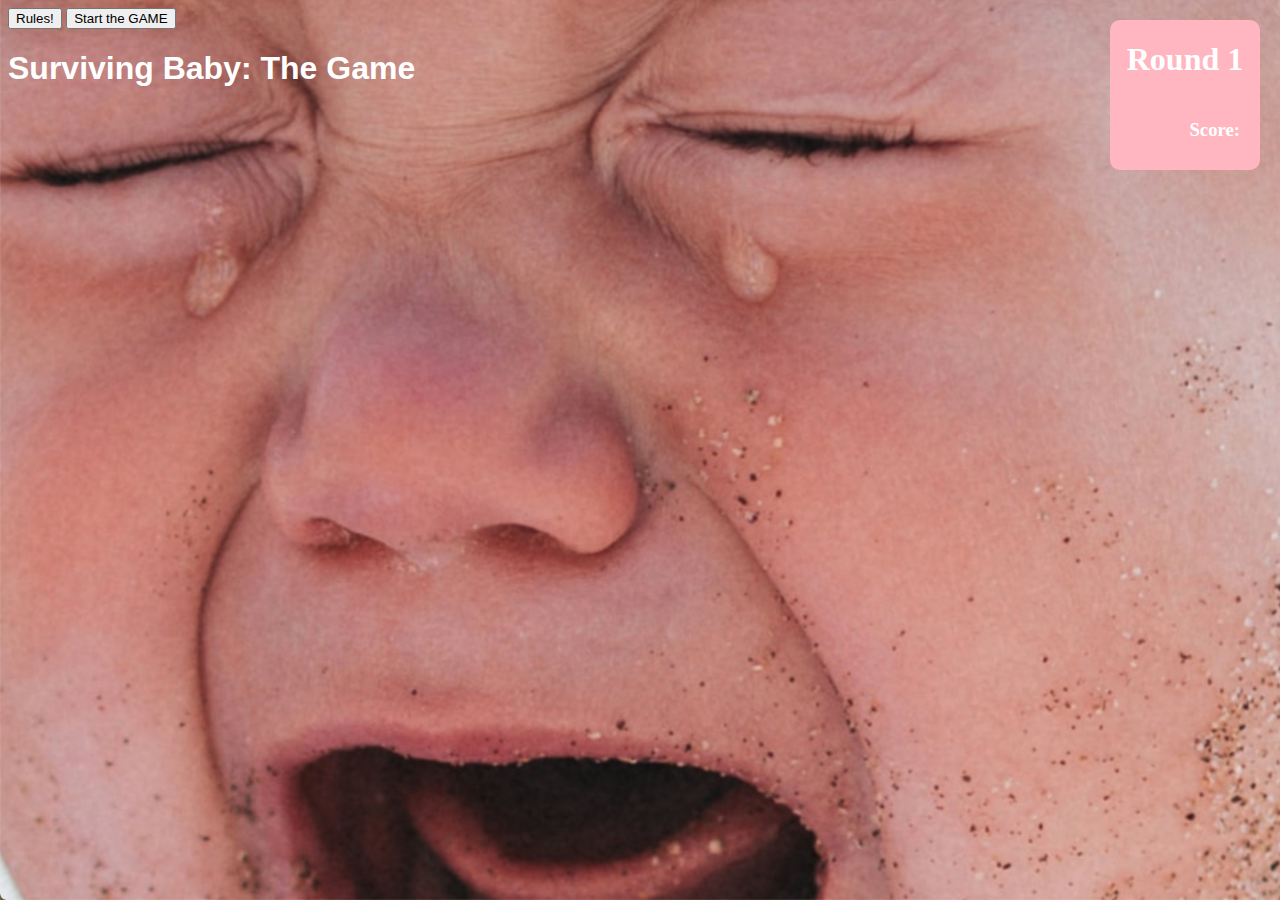
<file: index.html>
<!DOCTYPE html>
<html lang="en">
<head>
    <meta charset="UTF-8">
    <meta name="viewport" content="width=device-width, initial-scale=1.0">
    <title>Surviving Baby!</title>
    <link rel="stylesheet" href="style.css">
    <script
        src="https://code.jquery.com/jquery-3.5.0.js"
        integrity="sha256-r/AaFHrszJtwpe+tHyNi/XCfMxYpbsRg2Uqn0x3s2zc="
        crossorigin="anonymous"
        defer
    ></script>
    <script src="app.js" defer></script>
</head>
<body>
    <button class="button" id="openModal">Rules!</button>
    <div id="modal">
      <div id="modal-textbox">
        <a id="close" href="#">Close</a>
        <h2>Surviving Baby</h2>
          <p>What a joy! You have a new Baby....</p>
          <p>You (the Parent figure) will be selecting cards in the game of chance to see if you will make it through the day. </p>
          <p>You begin with a Mental Health Score of 0....hey, it was a rough night. You're fragile. If you make it to the end of 3 rounds, drawing 3 cards each round, with a Mental Health Score of 5 or More, you win! If, at the end of 3 Rounds you have a Score of 4 or Less, the Baby destroyed you and you are on the ground, barely alive! Good Luck!</p>
      </div>
    </div>
    <button class="button" id="myBtn" onclick="startGame()">Start the GAME</button>
<div class="title"><h1>Surviving Baby: The Game</h1></div>

<div class="grid"></div>
<div class="rounds"><h1>Round 1</h1>
    <h3>Score:<span id="result"></span></h3>
</div>
<div class ="baby"><img src="baby.png"></div>

    
</body>
</html>
</file>
<file: style.css>
body {
  color: white;
  font-size: 1em;
  font-family: 'Titillium Web', sans-serif;
  background-image: url('bigTears.jpg'); 
  background-repeat: no-repeat;
  background-attachment: fixed;
  background-size: cover;
}
h3 {
  position:absolute;
  top:80px;
  right:20px;
}
h2, p {
  color: black;
}
#modal{
	position: fixed;
	top: 0;
	left: 0;
	width: 100vw;
	height: 100vh;
	background-color: rgba(0, 0, 0, 0.5);
	justify-content: center;
	align-items: center;
  display: none;
  text-align: center;
	z-index: 1;
	
}
#modal-textbox {
	background-color: lightyellow;
	height: 350px;
	width: 550px;
	margin: 15px;
  padding: 12px;
  border: 3px solid yellow;
}
.grid {
  display: flex;
  flex-wrap: wrap;
  width: 50%;
  height: 50%;
  margin: auto;
}
#babyCard {
  display: flex;
  height: 250px;
  width: 250px;
  border: 2px solid white;
  border-radius: 25px;
  background-image: linear-gradient(to right, rgba(255,0,0,0), rgba(255,0,0,1));
}
#babyCard .active {
  display: hidden;
}

.rounds {
position:absolute;
top:20px;
right:20px;
width: 150px;
height:150px;
text-align: center;
font-family: fantasy;
border-radius: 10px;
background-color: lightpink;
}

.baby {
	pointer-events: none;
}

.baby > * {
  animation: fly 50s linear infinite;
  pointer-events: none !important;
	top: 0;
	left: 0;
	transform: translateX(-120%) translateY(-120%) rotateZ(0);
	position: fixed;
	animation-delay: 1s;
	z-index: 999999;
}

@keyframes fly {

	98.001%, 0% {
                display: block;
		transform: translateX(-200%) translateY(100vh) rotateZ(0deg)
	}

	15% {
		transform: translateX(100vw) translateY(-100%) rotateZ(180deg)
	}

	15.001%, 18% {
		transform: translateX(100vw) translateY(-30%) rotateZ(0deg)
	}

	40% {
		transform: translateX(-200%) translateY(3vh) rotateZ(-180deg)
	}

	40.001%, 43% {
		transform: translateX(-200%) translateY(-100%) rotateZ(-180deg)
	}

	65% {
		transform: translateX(100vw) translateY(50vh) rotateZ(0deg)
	}

	65.001%, 68% {
		transform: translateX(20vw) translateY(-200%) rotateZ(180deg)
	}

	95% {
		transform: translateX(10vw) translateY(100vh) rotateZ(0deg)
	}
}
</file>
